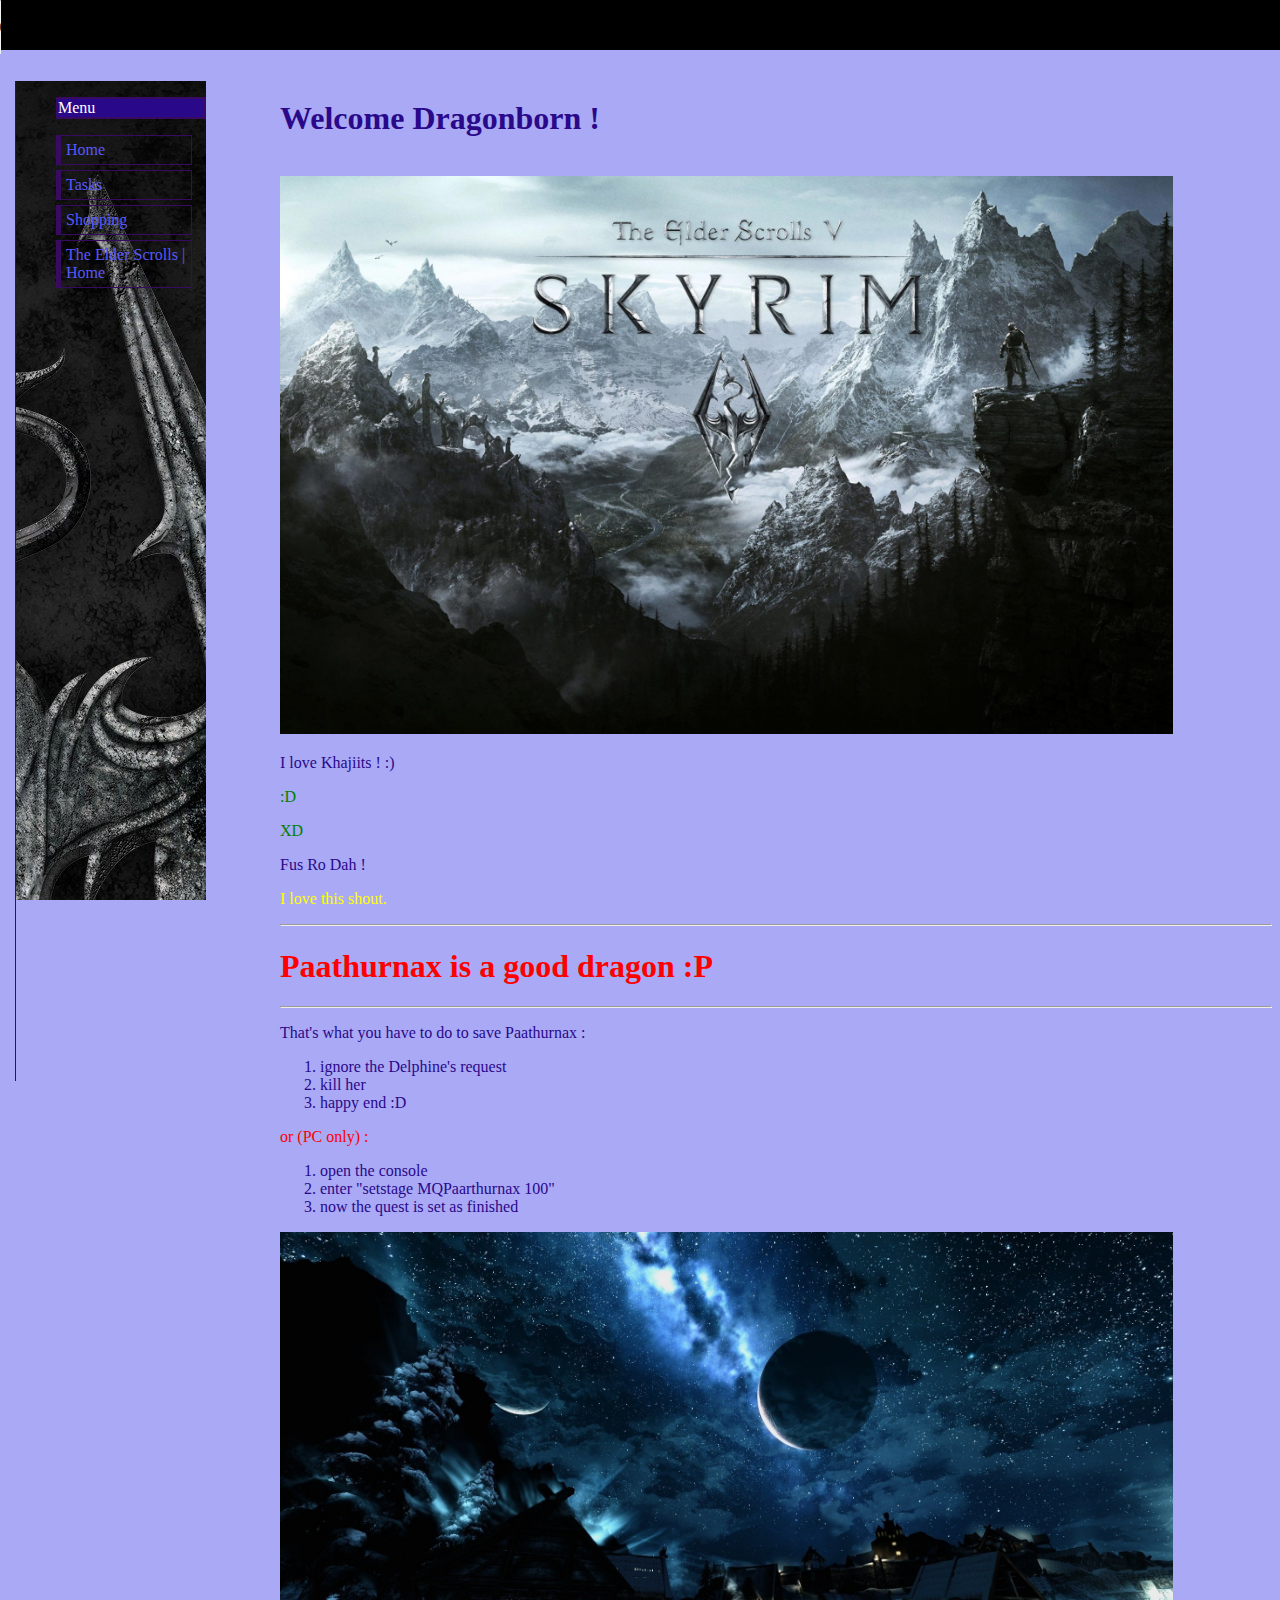
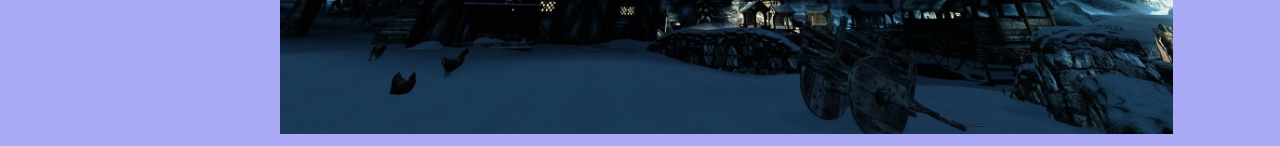
<file: index.html>
<!DOCTYPE html>
<html>
  <head>
    <meta charset="utf-8">
    <title>My Skyrim</title>
    <link rel="stylesheet" type="text/css" href="styles.css">
  </head>
  <body>
    <header>
      <audio controls>
        <source src="Dragonborn.mp3" type="audio/mpeg" autostart="true">
      </audio>
    </header>
  	<ul class="navbar">
      <p class="cad">Menu</p>
  		<li>
  			<a href="index.html">Home </a>
  		</li>
  		<li>
  			<a href="tasks.html">Tasks </a>
  		</li>
  		<li>
  			<a href="shopping.html">Shopping </a>
  		</li>
      <li>
        <a href="https://elderscrolls.bethesda.net/fr/skyrim">The Elder Scrolls | Home</a>
      </li>
  	</ul>
  	<h1>Welcome Dragonborn !</h1>
    <br>
  	<img src="elder-scrolls-v-skyrim.jpg" width="90%" height="90%">
    
    <p>I love Khajiits ! :)</p>
    <p class="color1">:D</p>
    <p class="color1">XD</p>
    <p>Fus Ro Dah !</p>
    <p class="color3"> I love this shout.</p>

    <hr />
    <h1 class="color2">Paathurnax is a good dragon :P</h1>
    <hr />

    <p>That's what you have to do to save Paathurnax :</p>
    <ol>
      <li>ignore the Delphine's request</li>
      <li>kill her</li>
      <li>happy end :D</li>
    </ol>
    <p class="color2"> or (PC only) :</p>
    <ol>
      <li>open the console</li>
      <li>enter "setstage MQPaarthurnax 100"</li>
      <li>now the quest is set as finished</li>
    </ol>

    <img src="379652.jpg" width="90%" height="90%">
  </body>
</html>
</file>
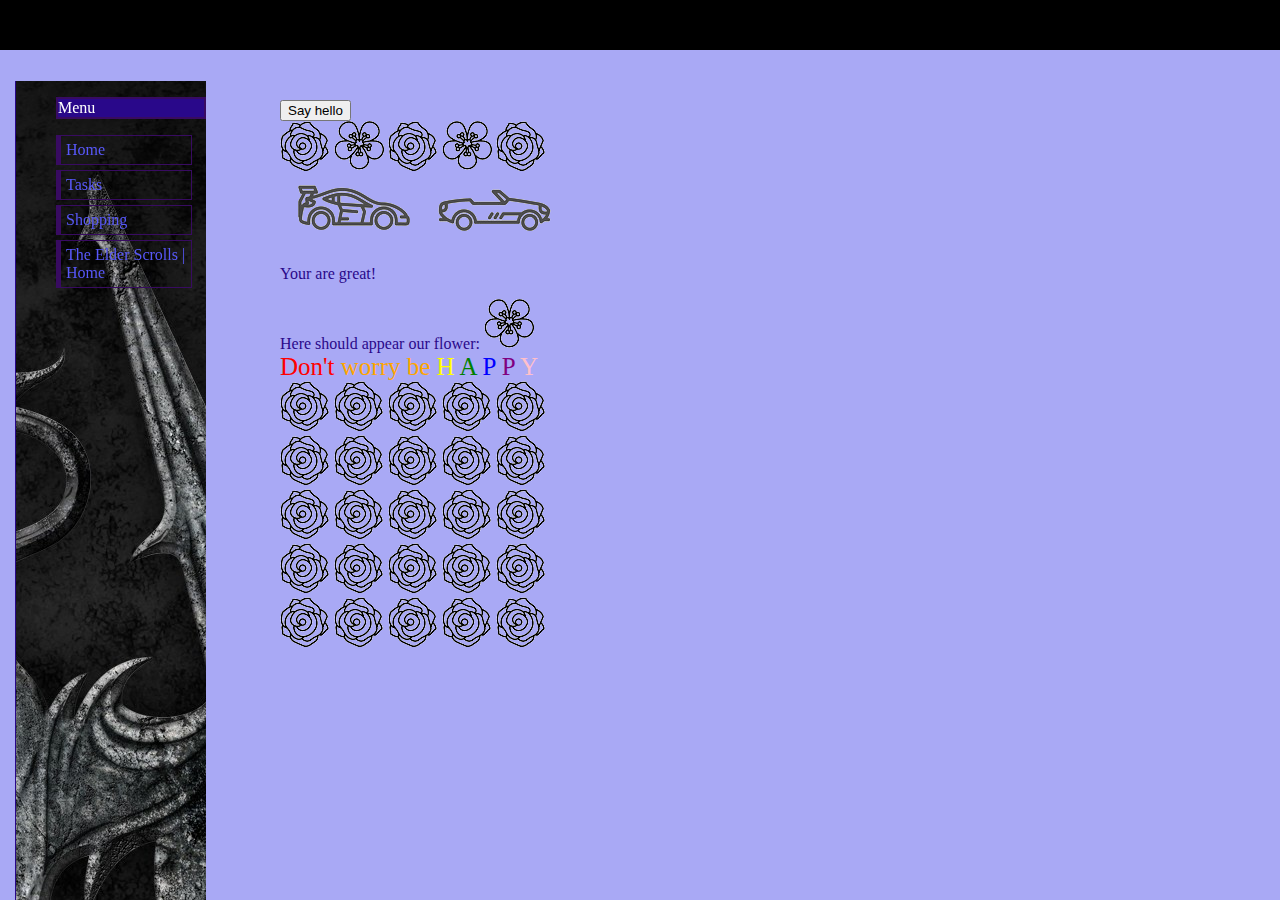
<file: tasks.html>
<!DOCTYPE html>
<html>
  <head>
    <meta charset="utf-8">
    <title>Tasks</title>
    <link rel="stylesheet" type="text/css" href="styles.css">
  </head>
  <body onload="init()">
    <header>
    </header>
    <ul class="navbar">
      <p class="cad">Menu</p>
      <li>
        <a href="index.html">Home</a>
      </li>
      <li>
        <a href="tasks.html">Tasks</a>
      </li>
      <li>
        <a href="shopping.html">Shopping</a>
      </li>
      <li>
        <a href="https://elderscrolls.bethesda.net/fr/skyrim">The Elder Scrolls | Home</a>
      </li>
    </ul>

    <button type="button" onclick="greet()">Say hello</button>
    <script src="script.js"></script>

<!-- task 1+2-->
    <div id="container">
      <img src="flower1.png"/>
      <img src="flower1.png"/>
      <img src="flower1.png"/>
      <img src="flower1.png"/>
      <img src="flower1.png"/>
    </div>
    
      <img id="car" src="car1.png"/>
      <img id="car" src="car2.png"/>
      
<!--task 3-->
    <div id="unique">
      
    </div>

<!--task 4-->
    <div>
      <span id="new_element">
        Here should appear our flower:
      </span>
    </div>

<!--task 5-->
    <div>
      <span id="rainbow" style="font-size: 25px;">
        <span>Don't</span>
        <span>worry be</span>
        <span>H</span>
        <span>A</span>
        <span>P</span>
        <span>P</span>
        <span>Y</span>
      </span>
    </div>

<!--task 6-->
    <div id="event">
      <div>
        <img src="flower1.png">
        <img src="flower1.png">
        <img src="flower1.png">
        <img src="flower1.png">
        <img src="flower1.png">
      </div>
      <div>
        <img src="flower1.png">
        <img src="flower1.png">
        <img src="flower1.png">
        <img src="flower1.png">
        <img src="flower1.png">
      </div>
      <div>
        <img src="flower1.png">
        <img src="flower1.png">
        <img src="flower1.png">
        <img src="flower1.png">
        <img src="flower1.png">
      </div>
      <div>
        <img src="flower1.png">
        <img src="flower1.png">
        <img src="flower1.png">
        <img src="flower1.png">
        <img src="flower1.png">
      </div>
      <div>
        <img src="flower1.png">
        <img src="flower1.png">
        <img src="flower1.png">
        <img src="flower1.png">
        <img src="flower1.png">
      </div>
    </div>

  </body>
</html>
</file>
<file: styles.css>
body {
  margin-top: 100px;
  margin-left: 280px;
  background-color: #A9A9F5;
  color: #29088A;
}

ul.navbar {
  position: fixed;
  top: 65px;
  left: 15px;
  width: 150px;
  height: 1000px;
  list-style-type: none;
  border-left: 1px solid #29088A;
  background-image: url(skyrim.jpg);
  background-position: 100% 0%;
  background-attachment: fixed;
}

ul.navbar li {
  margin: 5px 0;
  padding: 5px;
  width: 120px;
  border-right: 1px solid #380B61;
  border-top: 1px solid #380B61;
  border-left: 5px solid #380B61;
  border-bottom: 1px solid #380B61;
}

ul.navbar a {
  text-decoration: none
}

.cad {
  color: white;
  background-color: #29088A;
  border-right: 2px solid #380B61;
  border-left: 2px solid #380B61;
  border-bottom: 2px solid #380B61;
  border-top: 2px solid #380B61;
}

.color1 {
	color: green;
}

.color2{
	color: red;
}

.color3 {
  color: yellow;
}

a:link {
  color: #5858FA;
}

a:visited {
  color: #D0A9F5;
}

header {
 	position: fixed;
 	left: 0px;
	right: 0px;
	top: 0px;
	height: 50px;
	margin: 0;
	background-color: black;
}
</file>
